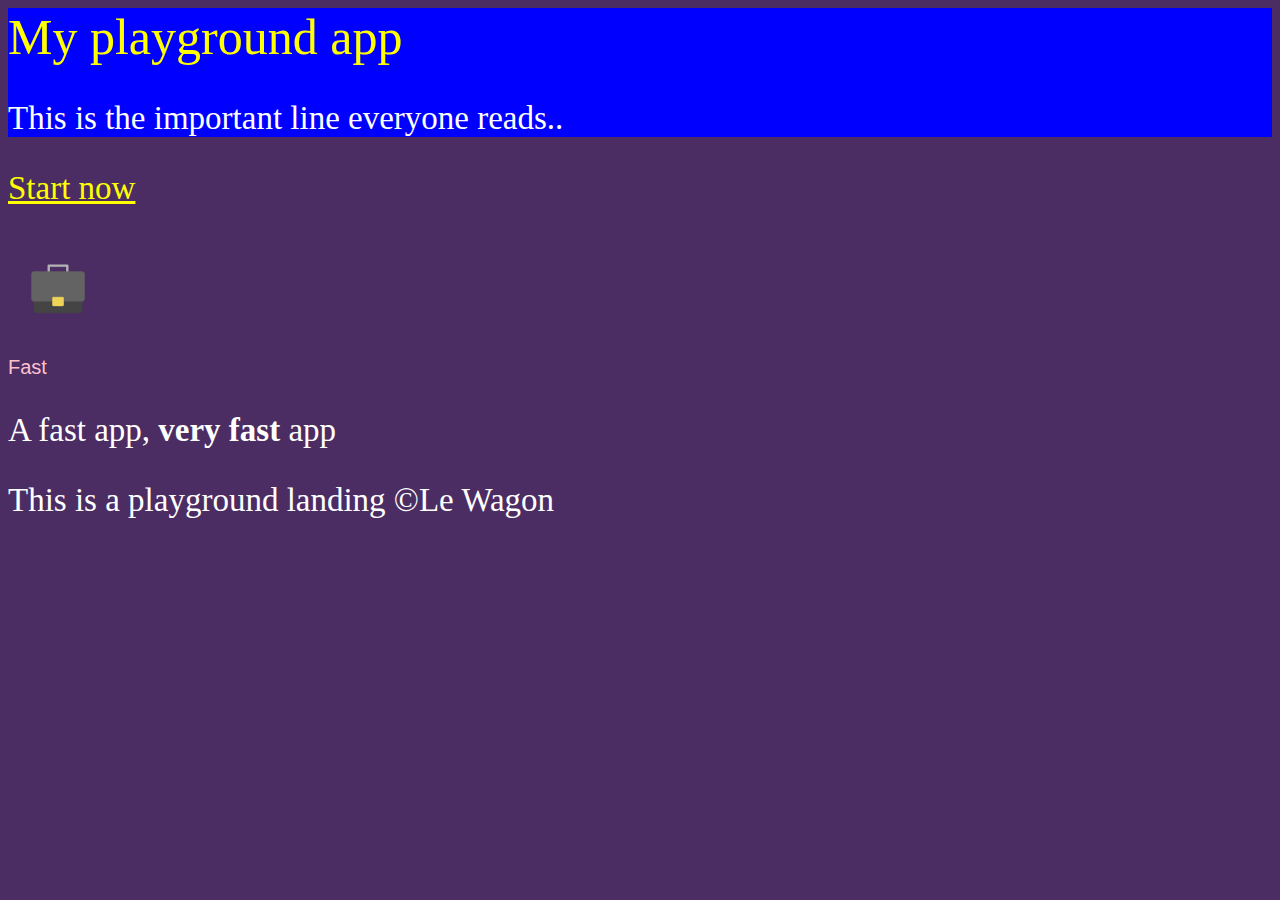
<file: index.html>
<html>
  <head>
    <meta charset="utf-8">
    <title>My playground landing</title>
    <link href='style.css' rel='stylesheet'>
  </head>
  <body>
    <div id="oui">
      <h1>My playground app</h1>
      <p>This is the important line everyone reads..</p>
    </div>
    <p>
      <a href="#">Start now</a>
    </p>
    <img src="images/briefcase.png" alt="picture description" width="100">
    <h2>Fast</h2>
    <p>A fast app, <strong>very fast</strong> app</p>

    <p>This is a playground landing ©Le Wagon</p>
  </body>
</html>
</file>
<file: style.css>
body{
  background: rgb(75,45,99);
  color: white;
  font-size: 33px;
  font-family: Deja vu sans;
}
h1{
  font-family: Forte;
  color: yellow;
  font-weight: lighter;
  font-size: 50px;
}
h2 {
  font-family: arial;
  color: pink;
  font-weight: lighter;
  font-size: 20px;
}
a {
  color: yellow;
}
a:hover {
  text-decoration: none;
  color: blue;
}
#oui{background: blue;
  color: white;
  font-size: 33px;
  font-family: Deja vu sans;
</file>
